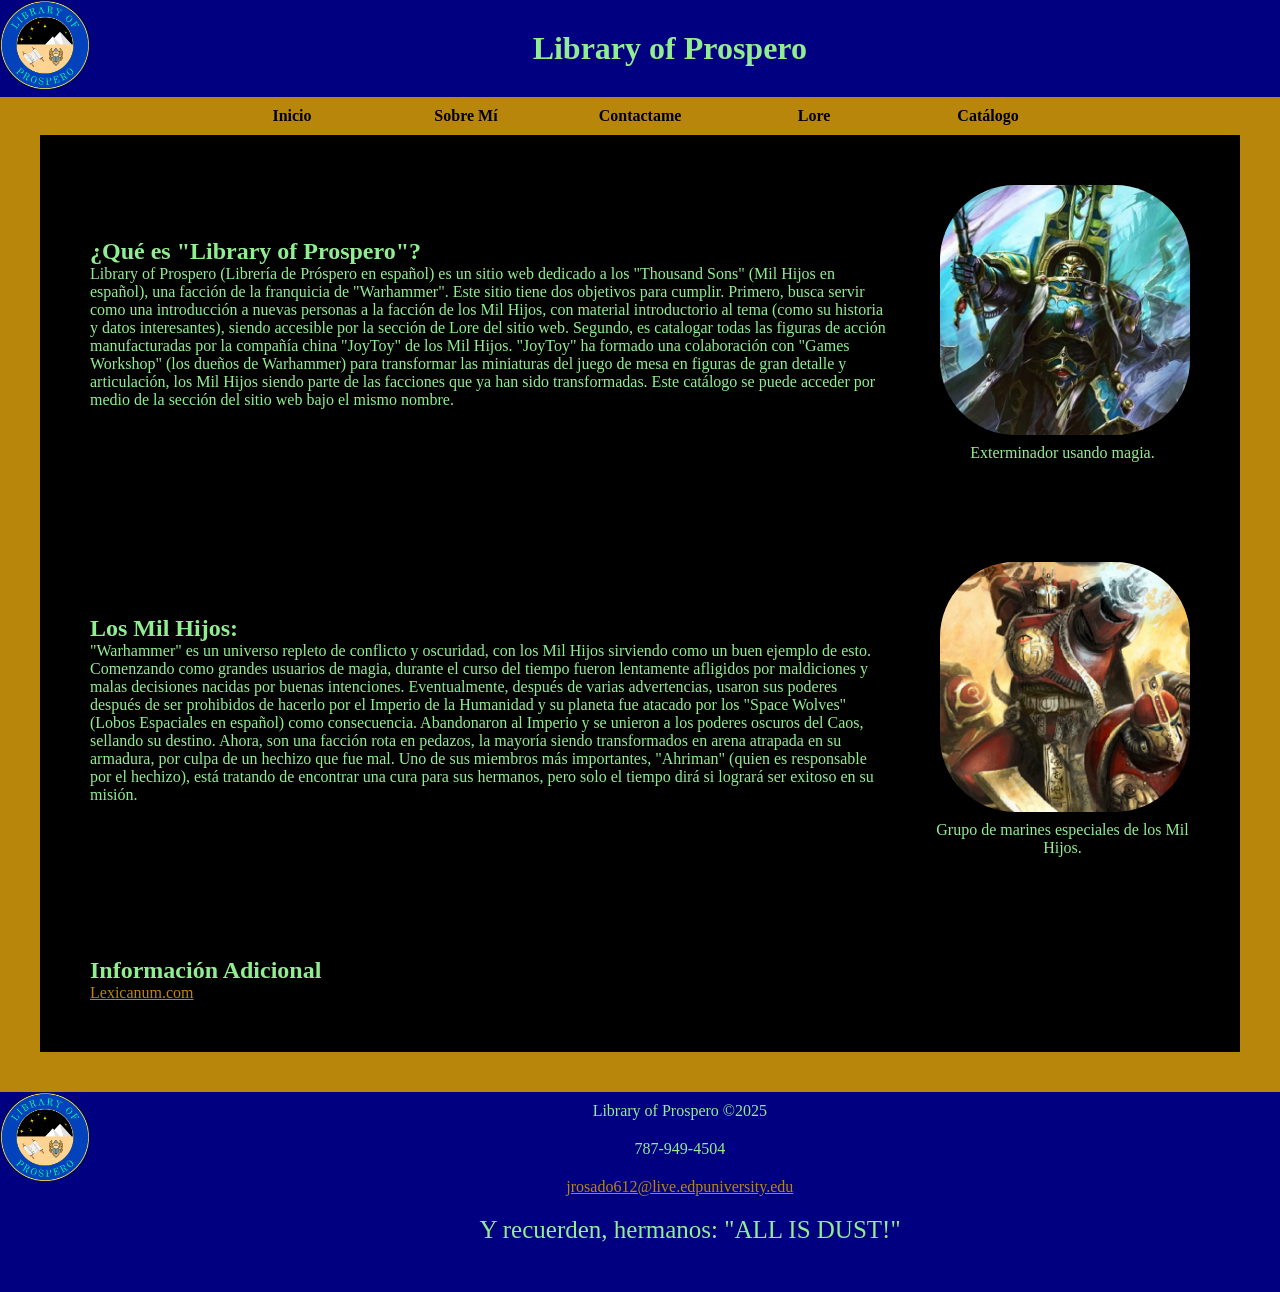
<file: index.html>
<!DOCTYPE html>
<html lang="es">
    <head>
        <meta charset="UTF-8" >
        <title>ProyectoFinal</title>
        <link href="sitestyle.css" type="text/css" rel="stylesheet">
    </head>
    <body>
        <div><img class="logo" src="SiteImage/Black%20and%20White%20Circular%20Art%20&%20Design%20Logo_20251005_230214_0000.png" alt="Logo de website."></div>
         <h1>Library of Prospero</h1>
        <!--Esta sección es el header o banner del website. Contiene el nombre y logo de esta.-->
        <nav>
            <ul>
                <li><a href="index.html">Inicio</a> </li>
                <li><a href="SobreM%C3%AD.html">Sobre Mí</a> </li>
                <li><a href="">Contactame</a> </li>
                <li><a href="">Lore</a> </li>
                <li><a href="">Catálogo</a> </li>
            </ul>
        </nav>
        <!--Esta sección es el menú de navegación del website. Contiene los nombres de todas las páginas.-->
        <div class="contenido">
           <!--Este div se utiliza para clasificar todo lo que parte de la clase "contenido".-->
            <div class="articulos">
               <!--Este div se utiliza para clasificar todo lo que es parte de la clase "articulos".-->
                <div class="secciones">
                   <!--Este div se utiliza para clasificar todo lo que es parte de la clase "secciones".-->
                    <div>
                    <h2>¿Qué es "Library of Prospero"?</h2>
                   <p>Library of Prospero (Librería de Próspero en español) es un sitio web dedicado a los "Thousand Sons" (Mil Hijos en español), una facción de la
                   franquicia de "Warhammer". Este sitio tiene dos objetivos para cumplir. Primero, busca servir como una introducción a nuevas personas a la facción
                   de los Mil Hijos, con material introductorio al tema (como su historia y datos interesantes), siendo accesible por la sección de Lore del sitio web.
                   Segundo, es catalogar todas las figuras de acción manufacturadas por la compañía china "JoyToy" de los Mil Hijos. "JoyToy" ha formado una
                   colaboración con "Games Workshop" (los dueños de Warhammer) para transformar las miniaturas del juego de mesa en figuras de gran detalle y
                   articulación, los Mil Hijos siendo parte de las facciones que ya han sido transformadas. Este catálogo se puede acceder por medio de la sección del
                   sitio web bajo el mismo nombre.</p>
                    </div>
                    <figure>
                    <div><img class="foto" src="SiteImage/warhammer-40k-thousand-sons-sorcerer-casting-spells-artwork-900x506.jpg" alt="Terminator"></div>
                    <figcaption>Exterminador usando magia.</figcaption>
                    </figure>
                </div>
                <!--Esta sección es un párrafo de texto. Además, contiene una imagen relevante al tema y un figcaption para esta.-->
                <div class="secciones">
                    <div>
                    <h2>Los Mil Hijos:</h2>
                    <p>"Warhammer" es un universo repleto de conflicto y oscuridad, con los Mil Hijos sirviendo como un buen ejemplo de esto. Comenzando como grandes
                    usuarios de magia, durante el curso del tiempo fueron lentamente afligidos por maldiciones y malas decisiones nacidas por buenas intenciones.
                    Eventualmente, después de varias advertencias, usaron sus poderes después de ser prohibidos de hacerlo por el Imperio de la Humanidad y su planeta fue
                    atacado por los "Space Wolves" (Lobos Espaciales en español) como consecuencia. Abandonaron al Imperio y se unieron a los poderes oscuros del Caos,
                    sellando su destino. Ahora, son una facción rota en pedazos, la mayoría siendo transformados en arena atrapada en su armadura, por culpa de un
                    hechizo que fue mal. Uno de sus miembros más importantes, "Ahriman" (quien es responsable por el hechizo), está tratando de encontrar una cura para sus 
                    hermanos, pero solo el tiempo dirá si logrará ser exitoso en su misión.</p>
                    </div>
                    <figure>
                    <div><img class="foto" src="SiteImage/warhammer-40k-thousand-sons-pre-heresy-thousand-sons-artwork.jpg" alt="spacemarines"></div>
                    <figcaption>Grupo de marines especiales de los Mil Hijos.</figcaption>
                    </figure>
                </div>
                <!--Esta sección es un párrafo de texto. Además, contiene una imagen relevante al tema y un figcaption para esta.-->
                <div class="secciones">
                    <div>
                    <h2>Información Adicional</h2>
                    <p><a href="https://wh40k.lexicanum.com/wiki/Thousand_Sons">Lexicanum.com</a></p>
                    </div>
                </div>
                <!--Esta sección es para enlaces de información adicional.-->
            </div>
        </div>
        <footer>
        <div><img class="logo" src="SiteImage/Black%20and%20White%20Circular%20Art%20&%20Design%20Logo_20251005_230214_0000.png" alt="Logo de website."></div>
        <p>Library of Prospero &copy;2025</p>
        <p>787-949-4504</p>
        <p><a href= "mailto:jrosado612@live.edpuniversity.edu" >jrosado612@live.edpuniversity.edu</a></p>
        <p class="motto">Y recuerden, hermanos: "ALL IS DUST!"
        </footer>
        <!--Este footer contiene el logo del website, el nombre y copyright de esta, mi número de teléfono, mi email y un pequeño mensaje con el grito de guerra de la facción.-->
    </body>
</html>
</file>
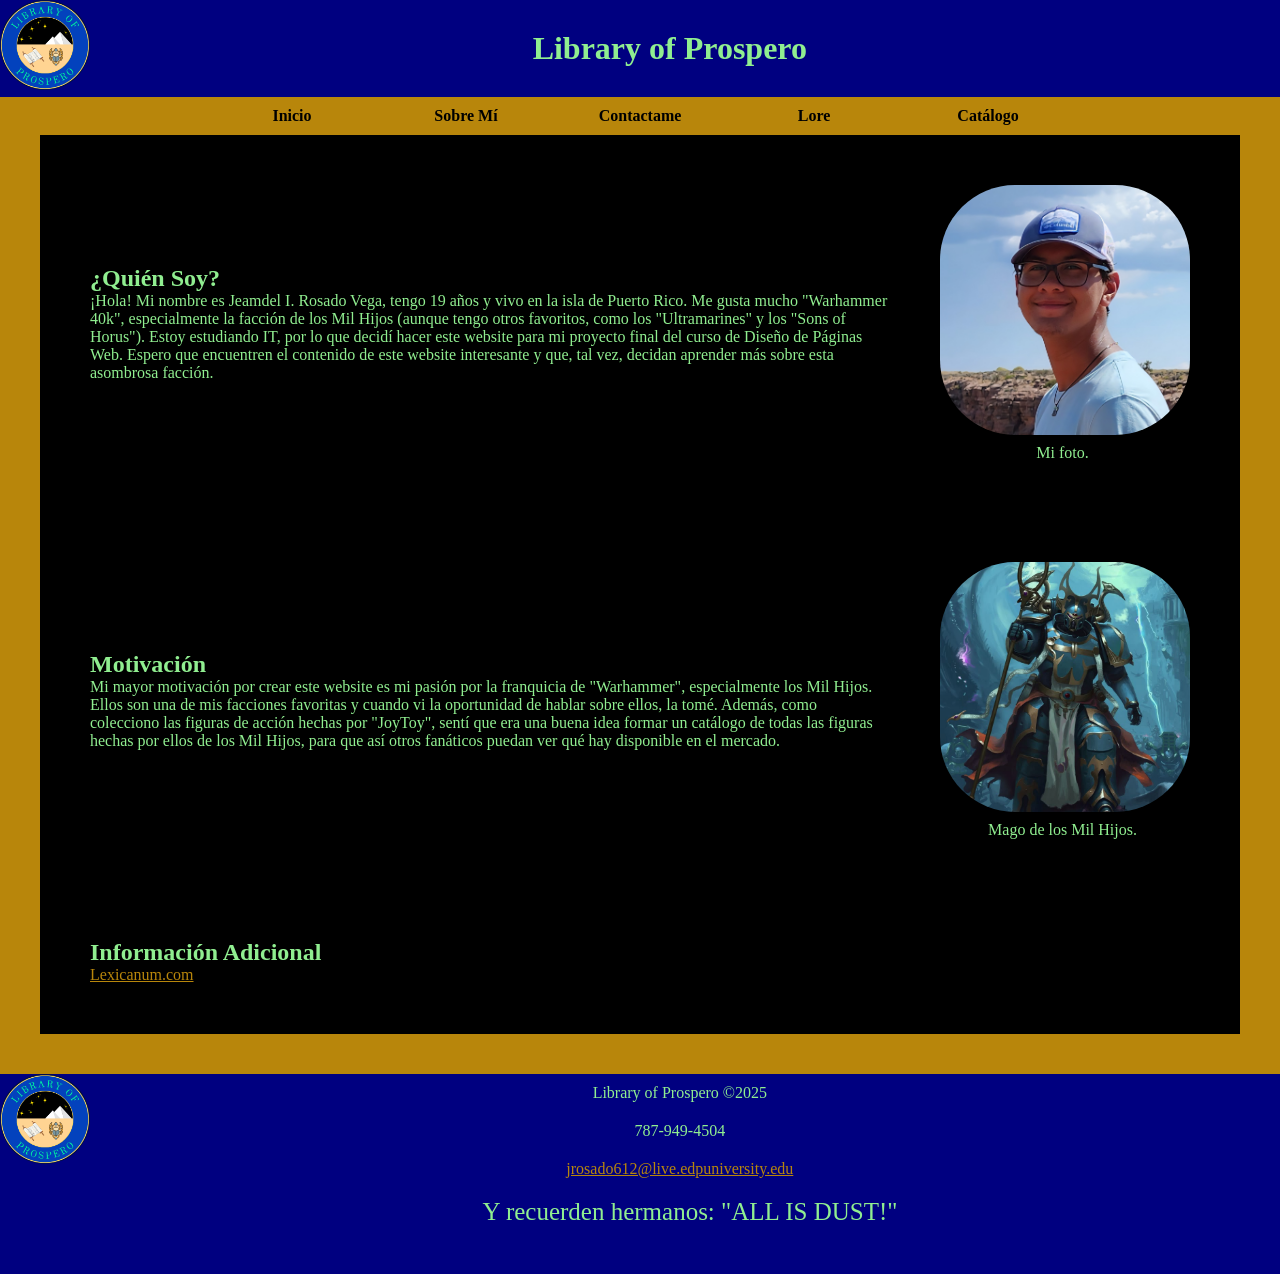
<file: SobreMí.html>
<!DOCTYPE html>
<html lang="es">
    <head>
        <meta charset="UTF-8">
        <title>ProyectoFinal</title>
        <link href="sitestyle.css" type="text/css" rel="stylesheet">
    </head>
    <body>
        <div><img class="logo" src="SiteImage/Black%20and%20White%20Circular%20Art%20&%20Design%20Logo_20251005_230214_0000.png" alt="Logo de website."></div>
         <h1>Library of Prospero</h1>
        <!--Esta sección es el header o banner del website. Contiene el nombre y logo de esta.-->
        <nav>
            <ul>
                <li><a href="index.html">Inicio</a> </li>
                <li><a href="SobreM%C3%AD.html">Sobre Mí</a> </li>
                <li><a href="">Contactame</a> </li>
                <li><a href="">Lore</a> </li>
                <li><a href="">Catálogo</a> </li>
            </ul>
        </nav>
        <!--Esta sección es el menú de navegación del website. Contiene los nombres de todas las páginas.-->
        <div class="contenido">
           <!--Este div se utiliza para clasificar todo lo que parte de la clase "contenido".-->
            <div class="articulos">
               <!--Este div se utiliza para clasificar todo lo que es parte de la clase "articulos".-->
                <div class="secciones">
                    <!--Este div se utiliza para clasificar todo lo que es parte de la clase "secciones".-->
                    <div>
                    <h2>¿Quién Soy?</h2>
                   <p>¡Hola! Mi nombre es Jeamdel I. Rosado Vega, tengo 19 años y vivo en la isla de Puerto Rico. Me gusta mucho "Warhammer 40k", especialmente la facción de los Mil Hijos (aunque tengo otros favoritos, como los "Ultramarines" y
                    los "Sons of Horus"). Estoy estudiando IT, por lo que decidí hacer este website para mi proyecto final del curso de Diseño de Páginas Web. Espero que encuentren el contenido de este website interesante y que, tal vez, decidan aprender
                    más sobre esta asombrosa facción.</p>
                    </div>
                    <figure>
                    <div><img class="foto" src="SiteImage/20240722_145242%20cropped.jpg" alt="Yo"></div>
                    <figcaption>Mi foto.</figcaption>
                    </figure>
                </div>
                <!--Esta sección es un párrafo de texto. Además, contiene una imagen relevante al tema y un figcaption para esta.-->
                <div class="secciones">
                    <div>
                    <h2>Motivación</h2>
                    <p>Mi mayor motivación por crear este website es mi pasión por la franquicia de "Warhammer", especialmente los Mil Hijos. Ellos son una de mis facciones favoritas y cuando vi la oportunidad de hablar sobre ellos, la tomé. Además, como
                    colecciono las figuras de acción hechas por "JoyToy", sentí que era una buena idea formar un catálogo de todas las figuras hechas por ellos de los Mil Hijos, para que así otros fanáticos puedan ver qué hay disponible en el mercado.</p>
                    </div>
                    <figure>
                    <div><img class="foto" src="SiteImage/41c4e688c087a124e11cc15a6b2039a7.jpg" alt="mago"></div>
                    <figcaption>Mago de los Mil Hijos.</figcaption>
                    </figure>
                </div>
                 <!--Esta sección es un párrafo de texto. Además, contiene una imagen relevante al tema y un figcaption para esta.-->
                  <div class="secciones">
                    <div>
                    <h2>Información Adicional</h2>
                    <p><a href="https://wh40k.lexicanum.com/wiki/Thousand_Sons">Lexicanum.com</a></p>
                    </div>
                </div>
                 <!--Esta sección es para enlaces de información adicional.-->
            </div>
        </div>
        <footer>
        <div><img class="logo" src="SiteImage/Black%20and%20White%20Circular%20Art%20&%20Design%20Logo_20251005_230214_0000.png" alt="Logo de website."></div>
        <p>Library of Prospero &copy;2025</p>
        <p>787-949-4504</p>
        <p><a href= "mailto:jrosado612@live.edpuniversity.edu" >jrosado612@live.edpuniversity.edu</a></p>
        <p class="motto">Y recuerden hermanos: "ALL IS DUST!"
        </footer>
         <!--Este footer contiene el logo del website, el nombre y copyright de esta, mi número de teléfono, mi email y un pequeño mensaje con el grito de guerra de la facción.-->
    </body>
</html>
</file>
<file: sitestyle.css>
*{
    padding: 0px;
    margin: 0px;
}
/*Estas modificaciones para la página como tal cambian el padding a 0px y el margin a 0px*/
html{
    background-color: darkgoldenrod;
}
/*Esta modificación para el elemento html cambia el background-color a darkgoldenrod*/
h1 {
    text-align: center;
    background-color: navy;
    color: lightgreen;
    padding: 30px;
}
/*Estas modificaciones para el elemento h1 cambian el text-align a center, el background-color a navy, el color de texto a lightgreen y el padding a 30px*/
.logo{
    float: left;
    width: 7%;
    height: 20%;
    border-radius: 50%
}
/*Estas modificaciones para la clase logo cambian el float a left, el width a 7%, el height a 20% y el border-radius a 50%*/
nav ul {
    background-color: darkgoldenrod;
    width: 100%;
    list-style-type: none;
    text-align: center;
}
/*Estas modificaciones para los elementos ul contenidos en el nav cambian el background-color a darkgoldenrod, el width a 100%, el list-style-type a none y el text-align a center*/
nav li{
    display: inline-flex;
}
/*Esta modificación para los elementos li contenidos adentro del nav cambia el display a inline-flex*/
nav a{
    font-weight: bold;
    text-decoration: none;
    color: black;
    padding: 10px;
    width: 150px;
}
/*Estas modificaciones para los elementos a contenidos adentro del nav cambian el font-weight a bold, el text-decoration a none, el color a black, el padding a 10px y el width a 150px*/
nav li:hover{
    background-color: purple;
}
/*Esta modificación hace que cuando el cursor este arriba de uno de los elementos li del nav el background-color de estos cambie a purple */
.foto {
    margin-left: 50px;
    width: 250px;
    height: 250px;
    border-radius: 30%;
    object-fit: cover;
}
/*Estas modificaciones para la clase foto cambian el margin-left a 50px, el width a 250px, el height a 250px, el border-radius a 30% y el object-fit a cover*/
figcaption{
    text-align: center;
    padding-left: 45px;
    padding-top: 5px;
}
/*Estas modificaciones para el elemento figcaption cambian el text-align a center, el padding-left a 45px y el padding-top a 5 px*/
.contenido {
    color: lightgreen;
    background-color: black;
    display: flex;
    margin-left: 40px;
    margin-right: 40px;
}
/*Estas modificaciones para la clase contenido cambian el color de texto a lightgreen, el background-color a black, el display a flex, el margin-left a 40px y el margin-right a 40px*/
.articulos {
width: 100%;
}
/*Esta modificación le da un width de 100% a la clase articulos*/
.secciones {
    display: flex;
    align-items: center;
    padding: 50px;
}
/*Estas modificaciones para la clase secciones cambian el display a flex, align-items a center y el padding a 50px*/
footer {
    width: 100%;
    height: 200px;
    background-color: navy;
    color: lightgreen;
    margin-top: 40px
}
/*Estas modificaciones para el footer cambian el width a 100%, el height a 200px, el background-color a navy, el color del texto a lightgreen y el margin-top a 40px*/
footer p {
    text-align: center;
    padding: 10px
}
/*Estas modificaciones para los elementos p del footer cambian el text-align a center y el padding a 10px*/
p a{
    color: darkgoldenrod;
}
/*Esta modificación cambia el color de los enlaces*/
.motto{
    padding-left: 110px;
    font-size: 25px;
}
/*Estas modificaciones para la clase motto cambian el padding-left a 110px y el font-size a 25px*/
</file>
